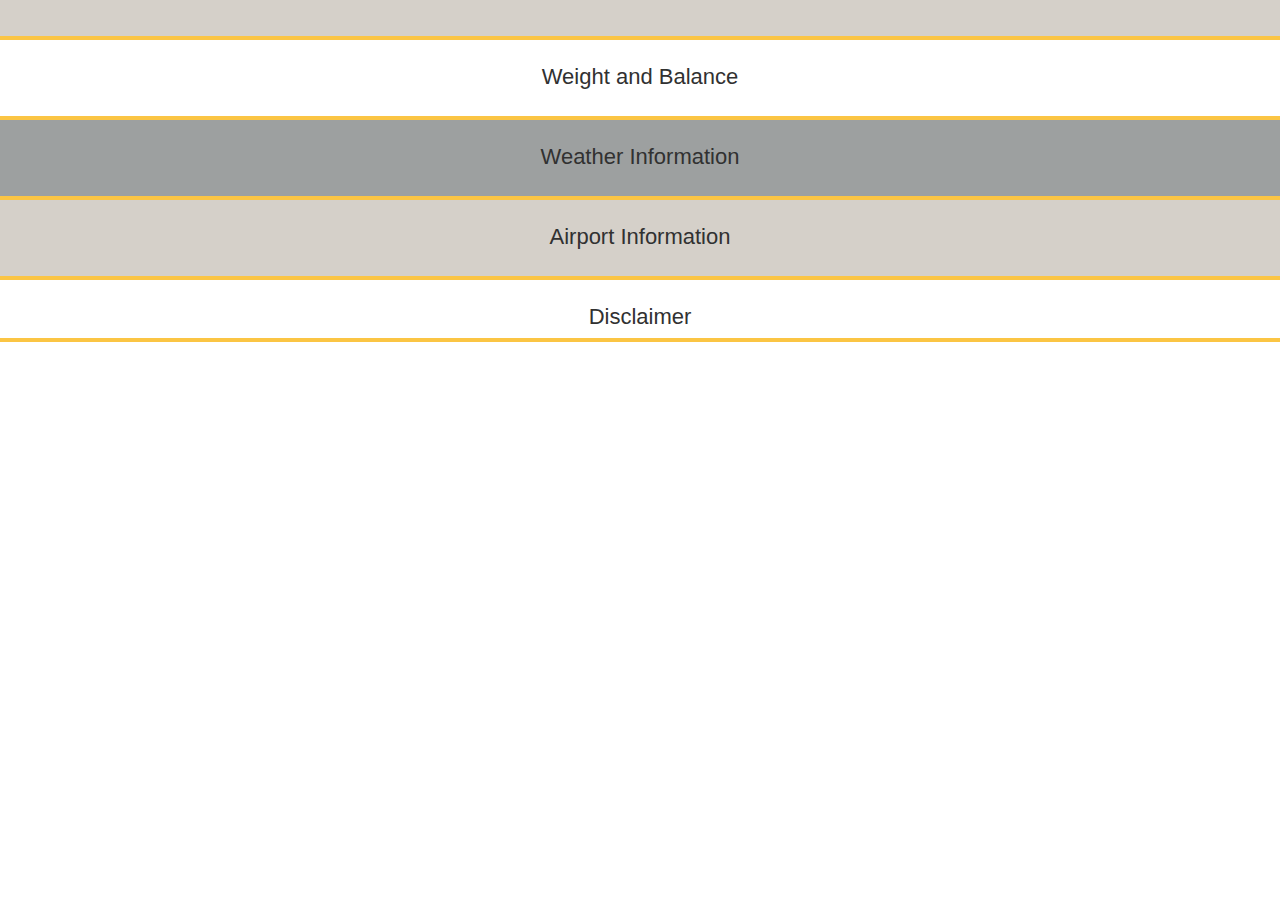
<file: index.html>
<!DOCTYPE html>
<html>
  <head>
    <meta charset="utf-8">
    <title>FIT Aviation Weight and Balance</title>
    <meta name="description" content="Florida Tech Weight and balance data">
    <meta name="author" content="Aayush Kapar">
    <meta name="author" content="Jing Gong">

    <link rel="stylesheet" href="style.css">
  </head>

  <header>
    <!--#include file="genericComp/header.html" -->
  </header>

  <body>


    <section class="lightgraysection">
      <br>
      <!--#include file="genericComp/intro.html" -->
      <br>
    </section>

    <section>
      <hr class="sectionDiv">
      <h3 class="sectionHead">Weight and Balance</h3>
      <!--#include file="weightbalance/wb.html" -->
      <br>
    </section>



    <section class="graysection">
      <hr class="sectionDiv">
      <h3 class="sectionHead">Weather Information</h3>
      <!--#include file="weather/weather.html" -->
      <br>
    </section>



    <section class="lightgraysection">
      <hr class="sectionDiv">
      <h3 class="sectionHead">Airport Information</h3>
      <!--#include file="airport/airport.html" -->
      <br>
    </section>


    <section>
      <hr class="sectionDiv">
      <h3 class="sectionHead">Disclaimer</h3>
      <!--#include file="genericComp/disclaimer.html" -->
    </section>

    <section class="darkgraysection">
      <hr class="sectionDiv">
      <!--#include file="genericComp/footer.html" -->
    </section>
  </body>
</html>
</file>
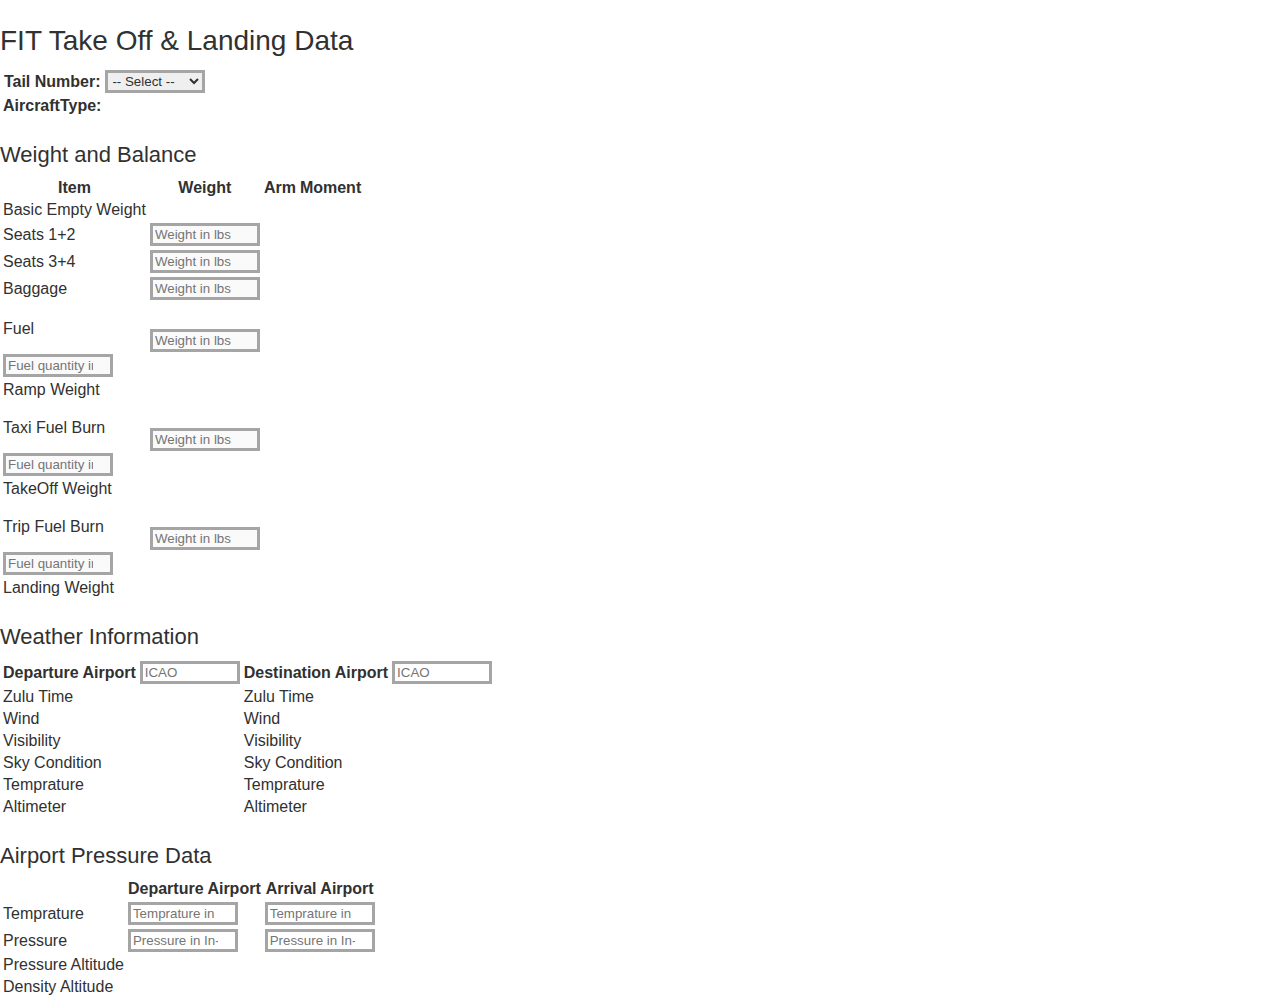
<file: Warrior.html>
<!DOCTYPE html>
<html>
  <head>
    <meta charset="utf-8">
    <title>FIT Aviation Weight and Balance</title>
    <meta name="description" content="Florida Tech Weight and balance data">
    <meta name="author" content="Aayush Kapar">
    <meta name="author" content="Jing Gong">

    <link rel="stylesheet" href="style.css">
  </head>

  <body>
    <h2>FIT Take Off & Landing Data</h2>
  
      <table id="SelectHeader">
        <tr>
          <th id="TailnumberH">Tail Number: 
          </th>
          <th>
            <select id="selectAircraft" onchange="selectAircraft()">
              <option value="">-- Select --</option>   
            </select>
          </th>
        </tr>
        <tr>
          <th id="AircraftTypeH">AircraftType: 
          </th>
          <th id="aircraftType">
          </th>
        </tr>
      </table>
  

    <h3>Weight and Balance</h3>

    <table id=WBMain>
      <tr>
        <th>Item</th>
        <th>Weight</th>
        <th>Arm</th>
        <th>Moment</th>
      </tr>
      <tr>
        <td>Basic Empty Weight</td>
        <td id="BEW" class="NunVal"></td>
        <td id="Arm" class="NunVal"></td>
        <td id="Moment" class="NunVal"></td>
      </tr>
      <tr>
        <td>Seats 1+2</td>
        <td id="WSeat12">
          <input type="number" oninput="calculateSeat12(this.value)" placeholder="Weight in lbs" disabled></input>
        </td>
        <td id="ASeat12" class="NunVal"></td>
        <td id="MSeat12" class="NunVal"></td>
      </tr>
      <tr>
        <td>Seats 3+4</td>
        <td id="WSeat34">
          <input type="number" oninput="calculateSeat34(this.value)" placeholder="Weight in lbs" disabled></input>

        </td>
        <td id="ASeat34" class="NunVal"></td>
        <td id="MSeat34" class="NunVal"></td>
      </tr>
      <tr>
        <td>Baggage</td>
        <td id="WCargo">
          <input type="number" oninput="calculateBaggage(this.value)" placeholder="Weight in lbs" disabled></input>

        </td>
        <td id="ACargo" class="NunVal"></td>
        <td id="MCargo" class="NunVal"></tf>
      </tr>
      <tr>
        <td id="FuelQuantity">
          <p> Fuel</p>
          <input type="number" oninput="calculateFuel(this.parentNode.id, this.value)" placeholder="Fuel quantity in gl." disabled></input>

        </td>
        <td id="WFuel">
          <input type="number" oninput="calculateFuel(this.parentNode.id, this.value)" placeholder="Weight in lbs" disabled></input>
        </td>
        <td id="AFuel" class="NunVal"></td>
        <td id="MFuel" class="NunVal"></td>
      </tr>
      <tr>
        <td>Ramp Weight</td>
        <td id="WRamp" class="NunVal"></td>
        <td id="ARamp" class="NunVal"></td>
        <td id="MRamp" class="NunVal"></td>
      </tr>
      <tr>
        <td id="FuelQuantityTaxi">
          <p>Taxi Fuel Burn</p>
          <input type="number" oninput="calculateFuelTaxi(this.parentNode.id, this.value)" placeholder="Fuel quantity in gl." disabled></input>
        </td>
        <td id="WFuelTaxi">
          <input type="number" oninput="calculateFuelTaxi(this.parentNode.id, this.value)" placeholder="Weight in lbs" disabled></input>
        </td>
        <td id="AFuelTaxi" class="NunVal"></td>
        <td id="MFuelTaxi" class="NunVal"></td>
      </tr>  <tr>
        <td>TakeOff Weight</td>
        <td id="WTakeOff" class="NunVal"></td>
        <td id="ATakeOff" class="NunVal"></td>
        <td id="MTakeOff" class="NunVal"></td>
      </tr>  <tr>
        <td id="FuelQuantityTrip">
          <p>Trip Fuel Burn</p>
          <input type="number" oninput="calculateFuelTrip(this.parentNode.id, this.value)" placeholder="Fuel quantity in gl." disabled></input>
        </td>
        <td id="WFuelTrip">
          <input type="number" oninput="calculateFuelTrip(this.parentNode.id, this.value)" placeholder="Weight in lbs" disabled></input>
        </td>
        <td id="AFuelTrip" class="NunVal"></td>
        <td id="MFuelTrip" class="NunVal"></td>
      </tr>  <tr>
        <td>Landing Weight</td>
        <td id="WLanding" class="NunVal"></td>
        <td id="ALanding" class="NunVal"></td>
        <td id="MLanding" class="NunVal"></td>
      </tr>
    </table>

    <h3>Weather Information</h3>

    <table id=WeatherData>
      <tr>
        <th>Departure Airport</th>
        <th>
          <input type="search" onsearch="getDepWeather(this.value)" placeholder="ICAO"></input>
        </th>
        <th>Destination Airport</th>
        <th>
          <input type="search" onsearch="getArrWeather(this.value)" placeholder="ICAO"></input>
        </th>
      </tr>
      <tr>
        <td>Zulu Time</td>
        <td id="DWeatherTime"></td>
        <td>Zulu Time</td>
        <td id="AWeatherTime"></td>
      </tr>
      <tr>
        <td>Wind</td>
        <td id="DWeatherWind"></td>
        <td>Wind</td>
        <td id="AWeatherWind"></td>
      </tr>
      <tr>
        <td>Visibility</td>
        <td id="DWeatherVis"></td>
        <td>Visibility</td>
        <td id="AWeatherVis"></td>
      </tr>
      <tr>
        <td>Sky Condition</td>
        <td id="DWeatherSky"></td>
        <td>Sky Condition</td>
        <td id="AWeatherSky"></td>
      </tr>
      <tr>
        <td>Temprature</td>
        <td id="DWeatherTemp"></td>
        <td>Temprature</td>
        <td id="AWeatherTemp"></td>
      </tr>
      <tr>
        <td>Altimeter</td>
        <td id="DWeatherAlt"></td>
        <td>Altimeter</td>
        <td id="AWeatherAlt"></td>
      </tr>
    </table>

    <h3>Airport Pressure Data</h3>

    <table id=PressureData>
        <th></th>
        <th>Departure Airport</th>
        <th>Arrival Airport</th>
      <tr>
        <td>Temprature</td>
        <td id=DTemp>
          <input type="number" oninput="DTemprature(this.value)" placeholder="Temprature in celsius" >
        </input>
        </td>
        <td id=Atemp>
          <input type="number" oninput="ATemprature(this.value)" placeholder="Temprature in celsius" >
        </input>
        </td>
      </tr>
      <tr>
        <td>Pressure</td>
        <td id=Dpress>
          <input type="number" oninput="DPressure(this.value)" placeholder="Pressure in In-Hg" >
        </input>
        </td>
        <td id=Apress>
          <input type="number" oninput="APressure(this.value)" placeholder="Pressure in In-Hg" >
        </input>
        </td>
      </tr>
      <tr>
        <td>Pressure Altitude</td>
        <td id=DpressA></td>
        <td id=ApressA></td>
      </tr>
      <tr>
        <td>Density Altitude</td>
        <td id=DAlt></td>
        <td id=AAlt></td>
      </tr>

    </table>
  </body>



  <script src="SelectAircraft.js"></script>
  <script src="WeightBalance.js"></script>
  <script src="Weather.js"></script>
</html>
</file>
<file: style.css>
h1 { font-size: 38px; line-height: 42px; margin-bottom: 10px; letter-spacing: -1px; }
h2 { font-size: 28px; line-height: 36px; margin-bottom: 8px; }
h3 { font-size: 22px; line-height: 30px; margin-bottom: 6px; }
h4 { font-size: 20px; line-height: 30px; margin-bottom: 3px; }
h5 { font-size: 18px; line-height: 30px; }
h6 { font-size: 14px; line-height: 30px; }

h1, h2, h3, h4, h5, h6, p, ul, form, table, select, input{
    color: #313131;
    font-family: 'Helvetica', sans-serif;
    font-weight: normal;
}

body {
    background-color: #FFFFFF;
    position: relative;
    margin: auto;
}

/*Section Full Scale*/
.sectionHead {
    text-align: center;
}


.sectionDiv {
    border: 2px solid #fbc544;
    margin: 0px;
}

section.lightgraysection {
    background-color: #d5d0c9;
    margin: 0px;
}
section.graysection {
    background-color: #9da0a0;
    margin: 0px;
}
section.darkgraysection {
    background-color: #272727;
    margin: 0px;
}
/*END - Section Full Scale*/

/*All main tables used in website*/
table.sectTable {
    width: 70vw;
    margin-left: auto;
    margin-right: auto;
    border-collapse: collapse;
}

table.sectTable tr {
    border-bottom: solid;
    border-width: 1.5px;
    min-width: 10%;
    padding: 500px;
}

table.sectTable tr:last-child {
    border-width: 0px;
}

table.sectTable th, table.sectTable td{
    padding: 5px;
}

table.sectTable th{
    text-align: center;
}

table.sectTable td{
    text-align: center;
}
/*END - All main tables used in website*/

/*All input values*/
input:focus, select:focus{
    border: 3px solid #770000;
}

select, input {
    height: auto;
    width: 100px;
    border: 3px solid #a5a5a5;
  }
/*END - All input values*/
</file>
